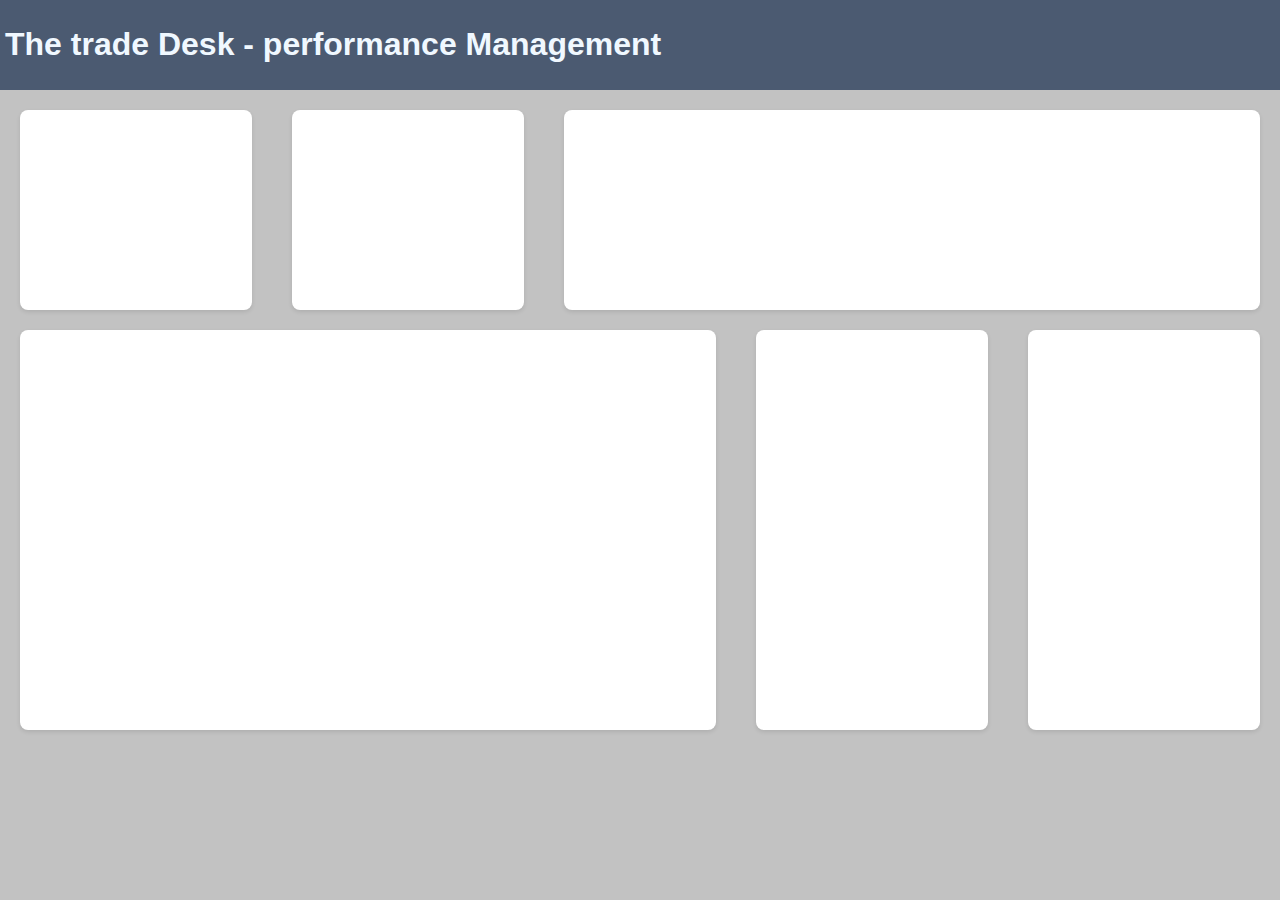
<file: index.html>
<!DOCTYPE html>
<html lang="es">
<head>
    <meta charset="UTF-8">
    <meta name="viewport" content="width=device-width, initial-scale=1.0">
    <title>Primer Layout</title>
    <link rel="stylesheet" href="stylesheet.css">
</head>
<body>
    <header>
        <div>
            <h1>The trade Desk - performance Management</h1>
        </div>
    </header>
    <div class="container">
        <div class="row">
            <div class="card small">

            </div>
            <div class="card small">

            </div>
            <div class="card wide">

            </div>
        </div>
        <div class="row between">
            <div class="card-two large">

            </div>
            <div class="card-two small">

            </div>
            <div class="card-two small">

            </div>
        </div>
    </div>
</body>
</html>
</file>
<file: stylesheet.css>
body {
    font-family: 'Lucida Sans', 'Lucida Sans Regular', 'Lucida Grande', 'Lucida Sans Unicode', Geneva, Verdana, sans-serif;
    color: aliceblue;
    background-color: #c2c2c2;
    margin: 0;
    padding: 0;
}


header{
    padding: 5px;
    background-color:#4b5a71;
    text-align: left;
    height: 100%;
}

.container{
    width: 100%;
    padding: 20px;
    box-sizing: border-box;
}

.row{ 
    display: flex;
    gap: 40px;
    margin-bottom: 20px;
}

.card{
    background-color: white;
    height: 200px;
    box-shadow: 0 2px 4px rgba(0, 0, 0, 0.1);
    border-radius: 8px;
}

.card-two{
    background-color: white;
    height: 400px;
    border-radius: 8px;
    box-shadow: 0 2px 4px rgba(0, 0, 0, 0.1);
}

.small{
    flex: 1;
}

.wide{
    flex: 3;

}

.large{
    flex: 3;
}

/*Utilice media query para ajustar la pantalla y que fuera responsive, simplemente para evitar problemas con los cards*/

@media (max-width: 768px){
    .row {
        flex-direction: column;
    }
    .card {
        height: 80px;
    }

    .large {
        flex: 1;
    }
}

/* .section-one{
width: 100%;
}

 */
</file>
